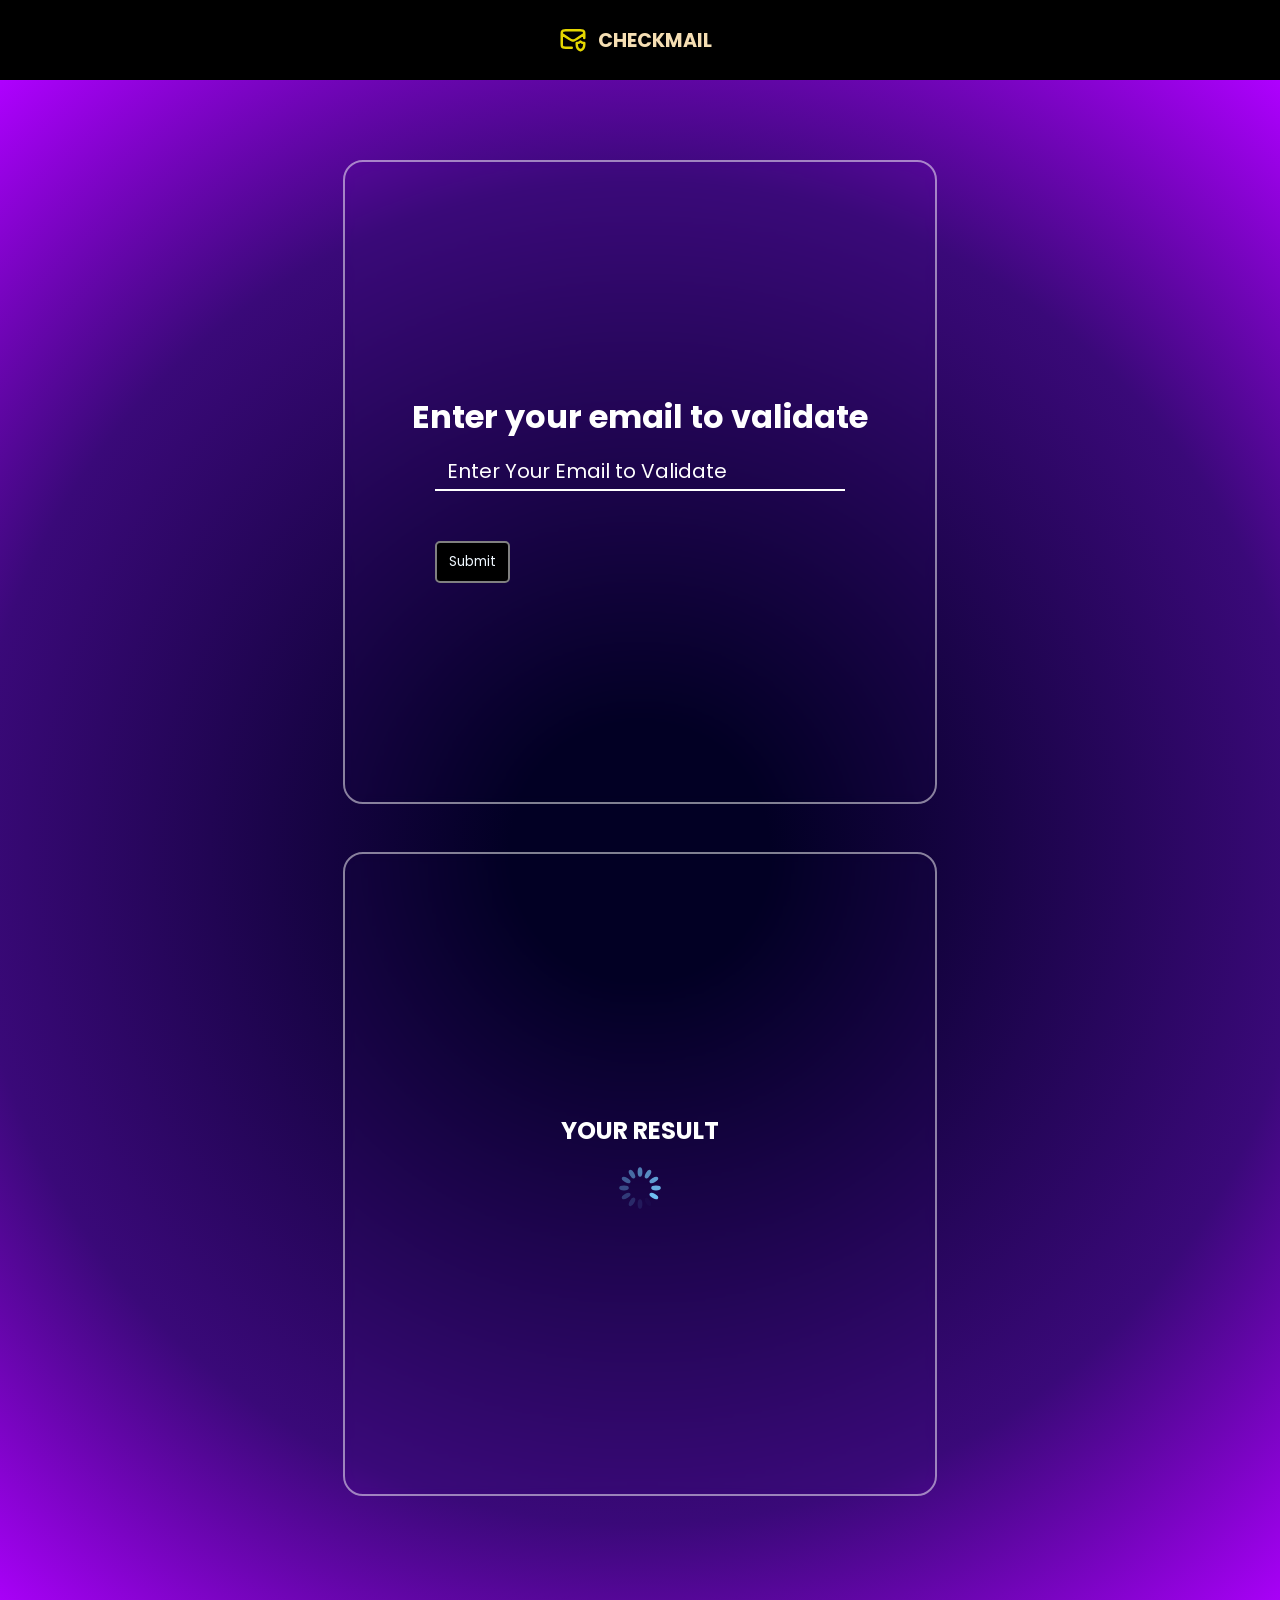
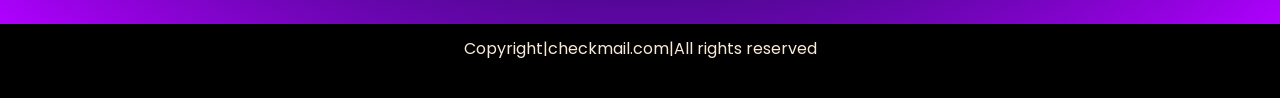
<file: index.html>
<!DOCTYPE html>
<html lang="en">
<head>
    <meta charset="UTF-8">
    <meta name="viewport" content="width=device-width, initial-scale=1.0">
    <title>Email Validator</title>
    <link rel="stylesheet" href="style.css">
    
</head>
<body>
    <nav>
        <div class="logo">
            <img class="img" src="/img/logo.svg" alt="">
            </div>


            <div class="title">CHECKMAIL</div>
       
    </nav>

    <main>
        <div class="container">
            <h1>Enter your email to validate</h1>

            <form action="/submit" method="post">
                <!-- Text input for username -->
                <div class="inputbox">
                <label for="username"></label>
                <input  type="text" id="username"  placeholder="Enter Your Email to Validate" name="username" required>
                </div>
                <br><br>


                <!-- Submit button -->
                <input id="Submitbtn" class="btn" type="submit" value="Submit">
              </form>
        </div>

        <div  class="Res">
            <h2>YOUR RESULT</h2>
            <div id="resultCont">
                
                <img class="load" width="80px"  src="img/Spinner-1s-200px (2).svg" alt="">
            </div>

        </div>

    </main>
        <footer>
          Copyright|checkmail.com|All rights reserved
        </footer>

    <script src="script.js"></script>
</body>
</html>
</file>
<file: style.css>
@import url('https://fonts.googleapis.com/css2?family=Orbitron:wght@500&family=Poppins:wght@500&display=swap');
*{
    font-family: 'Orbitron', sans-serif;
font-family: 'Poppins', sans-serif;
padding: 0%;
margin: 0%;
}
main{
    background: rgb(2,0,36);
    background: radial-gradient(circle, rgba(2,0,36,1) 13%, rgba(58,9,121,1) 67%, rgba(175,0,255,1) 100%);
    background-position: center;
    display: flex;
    flex-direction: column;
    justify-content: center;
    align-items: center;
    min-height: 100vh;
    width: 100%;
}

nav{
    display: flex;
    align-items: center;
    justify-content:center;
    background: black;
    color: wheat;
    padding: 19px 15px;
}
.title{
    margin: 0px 10px;
    font-weight: bolder;
    font-size: larger;
}

.logo{
    margin-top: 5px;
}
.logo img{

    width: 30px;
    filter: invert(1);
    
}

footer{
    background: #000;
    color: antiquewhite;
    display: flex;
    justify-content: center;
    padding: 12px;
    height: 50px;
}

.container{
    position: relative;
    background: transparent;
    border: 2px solid rgba(255,255,255,0.5);
    border-radius: 20px;
    backdrop-filter: blur(5px);
    width: 550px;
    height: 600px;
    top: 80px;
    padding: 20px;
    display: flex;
    justify-content: center;
    align-items: center;
    flex-direction: column;
}

.Res{
    position: relative;
    border: 2px solid rgba(255,255,255,0.5);
    border-radius: 20px;
    backdrop-filter: blur(5px);
    width: 550px;
    height: 600px;
    margin: 10%;
    padding: 20px;
    display: flex;
    justify-content: center;
    align-items: center;
    flex-direction: column;
    color: #fff;
}

.container h1{
padding: 12px 0px;
color: #fff;
}

#resultCont div::first-letter{
    text-transform: uppercase;
}

.inputbox{
    position: relative;
    border-bottom: 2px solid #fff;
}


input[type='text']{
    min-width: 23vw;
    padding: 3px 12px;
    border: 2px solid black;
    border-radius: 4px;
    font-size: 20px;
    background: transparent;
    border: none;
    outline: none;
    color: #fff;
}

input::placeholder{
    color: #fff;
}

.btn{
    background: #000;
    border-radius: 5px;
    padding: 9px 12px;
    border: 2px solid grey;
    color: aliceblue;
    cursor: pointer;

}
.btn:hover{
    background: white;
    color: #000;
}
@media only screen and (max-width : 600px) {
    body{
        background-color: rgb(132, 202, 225);
    }
    .container{
        font-size: 1rem;
    }
    nav{
        flex-direction: column;
        
    }
    .logo{
        padding: 12px 0px;
        
    }
    .logo img{
        
        width: 20px;
        filter: invert(1);
        
    }

}
</file>
